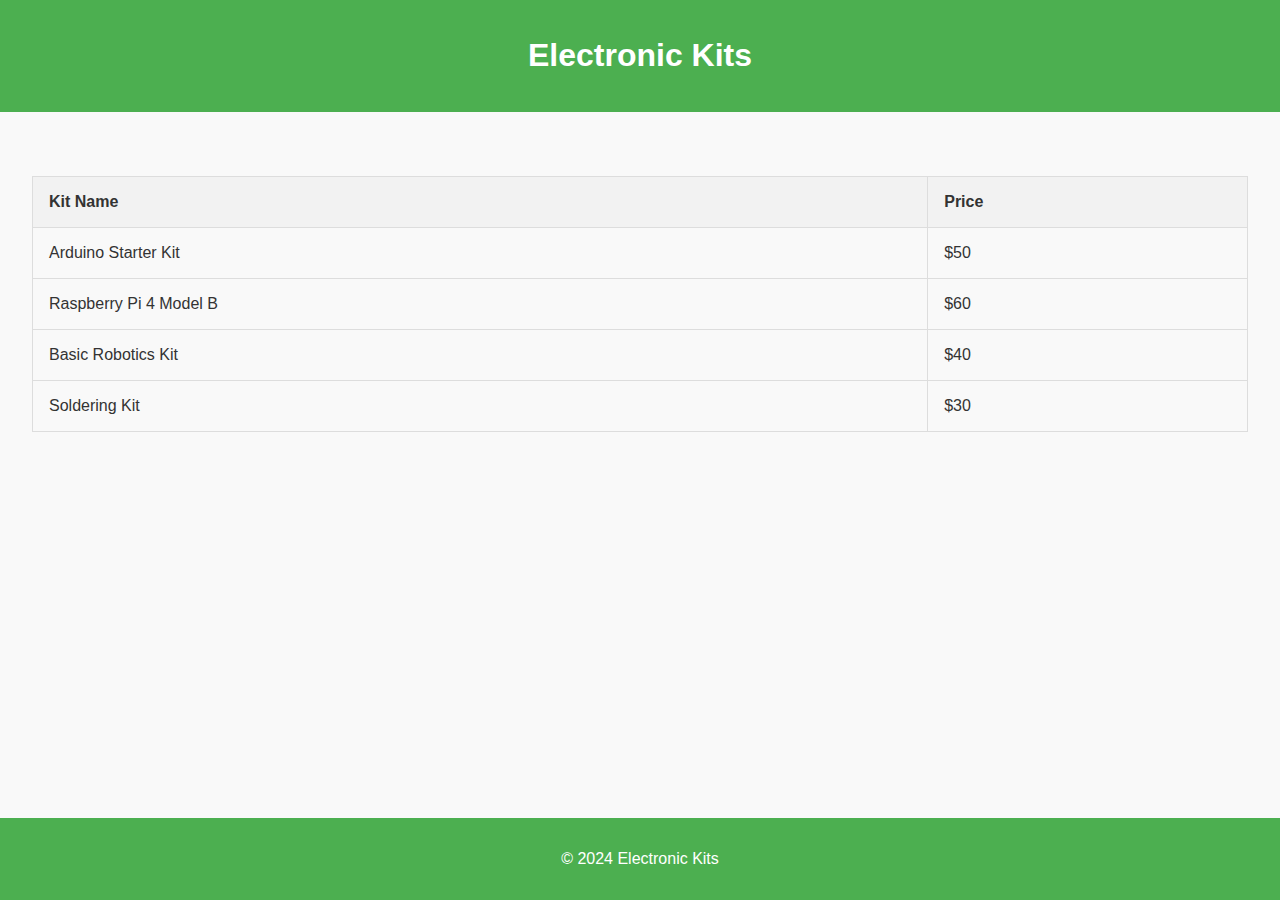
<file: Web dev/kits web app/index.html>
<!DOCTYPE html>
<html lang="en">
<head>
    <meta charset="UTF-8">
    <meta name="viewport" content="width=device-width, initial-scale=1.0">
    <title>Electronic Kits List</title>
    <link rel="stylesheet" href="style.css">
</head>
<body>
    <header>
        <h1>Electronic Kits</h1>
    </header>
    <main>
        <table>
            <thead>
                <tr>
                    <th>Kit Name</th>
                    <th>Price</th>
                </tr>
            </thead>
            <tbody>
                <tr>
                    <td>Arduino Starter Kit</td>
                    <td>$50</td>
                </tr>
                <tr>
                    <td>Raspberry Pi 4 Model B</td>
                    <td>$60</td>
                </tr>
                <tr>
                    <td>Basic Robotics Kit</td>
                    <td>$40</td>
                </tr>
                <tr>
                    <td>Soldering Kit</td>
                    <td>$30</td>
                </tr>
            </tbody>
        </table>
    </main>
    <footer>
        <p>&copy; 2024 Electronic Kits</p>
    </footer>
</body>
</html>
</file>
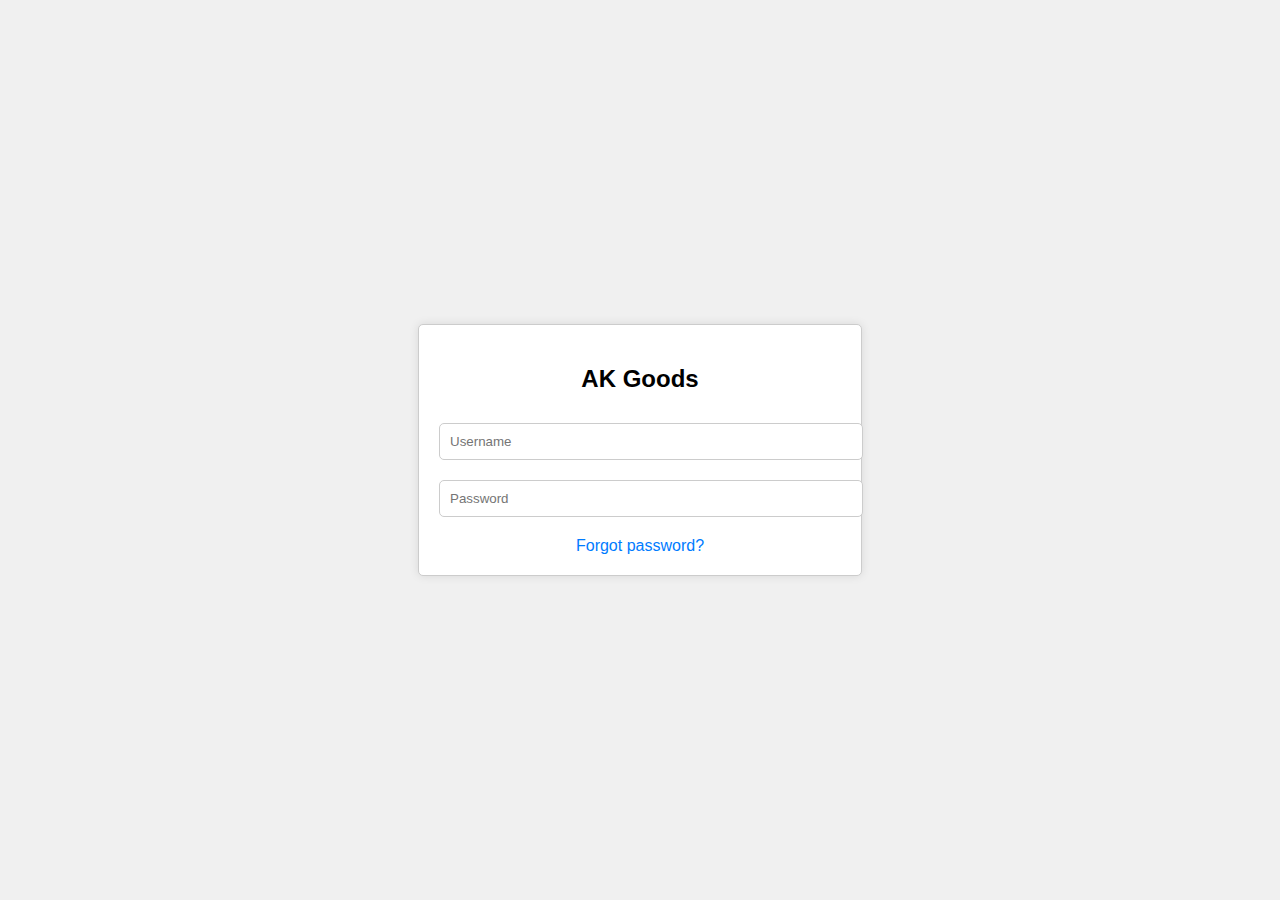
<file: Web dev/tp/index.html>
<!DOCTYPE html>
<html lang="en">
<head>
    <meta charset="UTF-8">
    <meta name="viewport" content="width=device-width, initial-scale=1.0">
    <title>Login Page</title>
    <style>
        body {
            display: flex;
            justify-content: center;
            align-items: center;
            height: 100vh;
            background-color: #f0f0f0;
            margin: 0;
        }
        .login-box {
            background-color: #fff;
            border: 1px solid #ccc;
            padding: 20px;
            border-radius: 5px;
            box-shadow: 0 0 10px rgba(0, 0, 0, 0.1);
            text-align: center;
        }
        .login-box h2 {
            margin-bottom: 20px;
            font-family: Arial, sans-serif;
        }
        .login-box input[type="text"],
        .login-box input[type="password"] {
            width: 100%;
            padding: 10px;
            margin: 10px 0;
            border: 1px solid #ccc;
            border-radius: 5px;
        }
        .login-box a {
            display: block;
            margin-top: 10px;
            color: #007BFF;
            text-decoration: none;
            font-family: Arial, sans-serif;
        }
        .login-box a:hover {
            text-decoration: underline;
        }
    </style>
</head>
<body>
    <div class="login-box">
        <h2>AK Goods</h2>
        <form>
            <input type="text" placeholder="Username" required>
            <input type="password" placeholder="Password" required>
            <a href="#">Forgot password?</a>
        </form>
    </div>
</body>
</html>
</file>
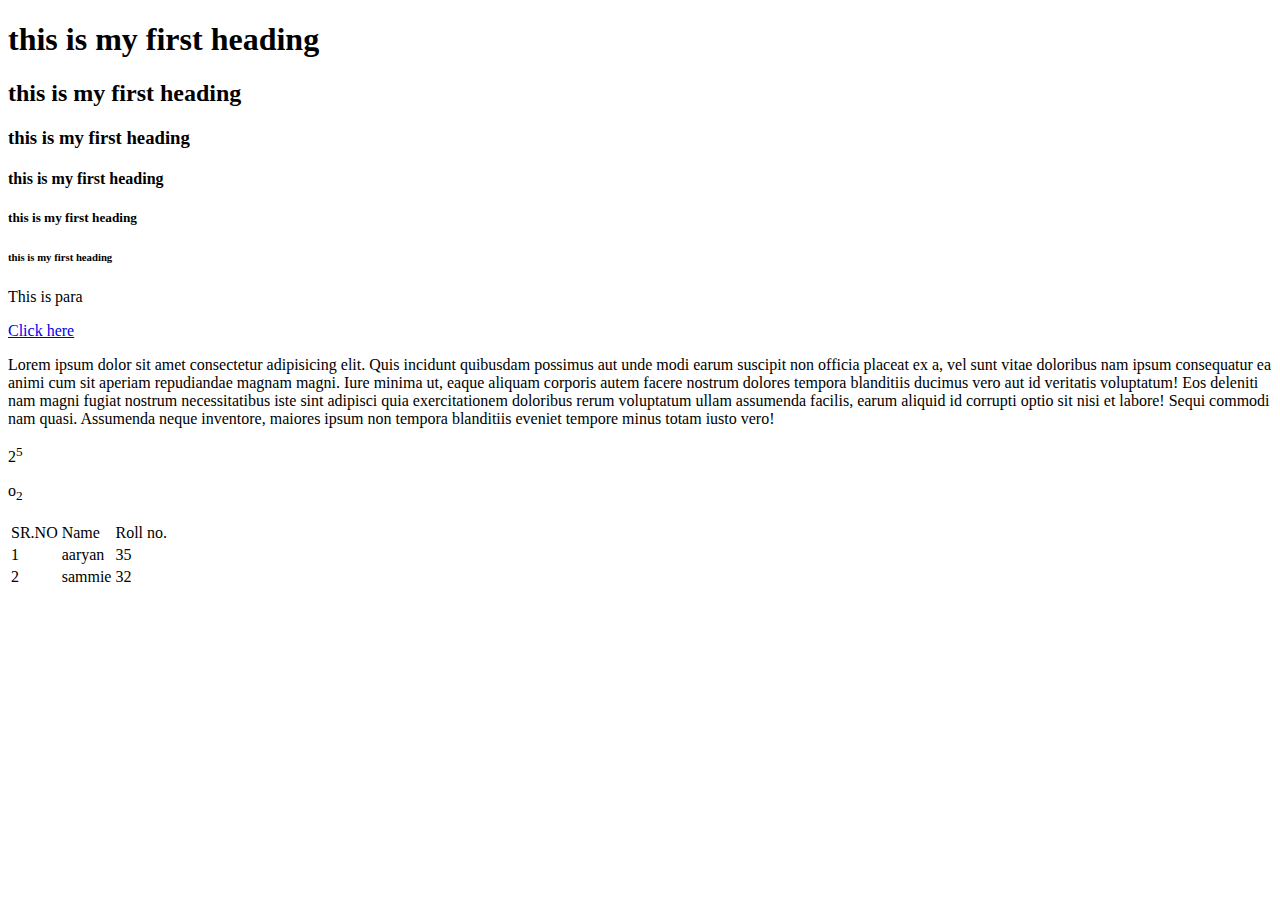
<file: Web dev/code help/video 5(tags)/index.html>
<!DOCTYPE html>
<html lang="en">
<head>
    <meta charset="UTF-8">
    <meta name="viewport" content="width=device-width, initial-scale=1.0">
    <title>Document</title>
</head>
<body>
    <h1>this is my first heading</h1>
    <h2>this is my first heading</h2>
    <h3>this is my first heading</h3>
    <h4>this is my first heading</h4>
    <h5>this is my first heading</h5>
    <h6>this is my first heading</h6>

    <P>This is para</P>
    <a href="https:/www.google.com">Click here</a>

    <p>Lorem ipsum dolor sit amet consectetur adipisicing elit. Quis incidunt quibusdam possimus aut unde modi earum suscipit non officia placeat ex a, vel sunt vitae doloribus nam ipsum consequatur ea animi cum sit aperiam repudiandae magnam magni. Iure minima ut, eaque aliquam corporis autem facere nostrum dolores tempora blanditiis ducimus vero aut id veritatis voluptatum! Eos deleniti nam magni fugiat nostrum necessitatibus iste sint adipisci quia exercitationem doloribus rerum voluptatum ullam assumenda facilis, earum aliquid id corrupti optio sit nisi et labore! Sequi commodi nam quasi. Assumenda neque inventore, maiores ipsum non tempora blanditiis eveniet tempore minus totam iusto vero!</p> 


    <p>2<sup>5</sup></p>


    <p>o<sub>2</sub></p>

 <table>
    <tr>
        <td>SR.NO</td>
        <td>Name</td>
        <td>Roll no.</td>
    </tr>
    <tr>
        <td>1</td>
        <td>aaryan</td>
        <td>35</td>
    </tr>
    <tr>
        <td>2</td>
        <td>sammie</td>
        <td>32</td>
    </tr>
 </table>
</body>
</html>
</file>
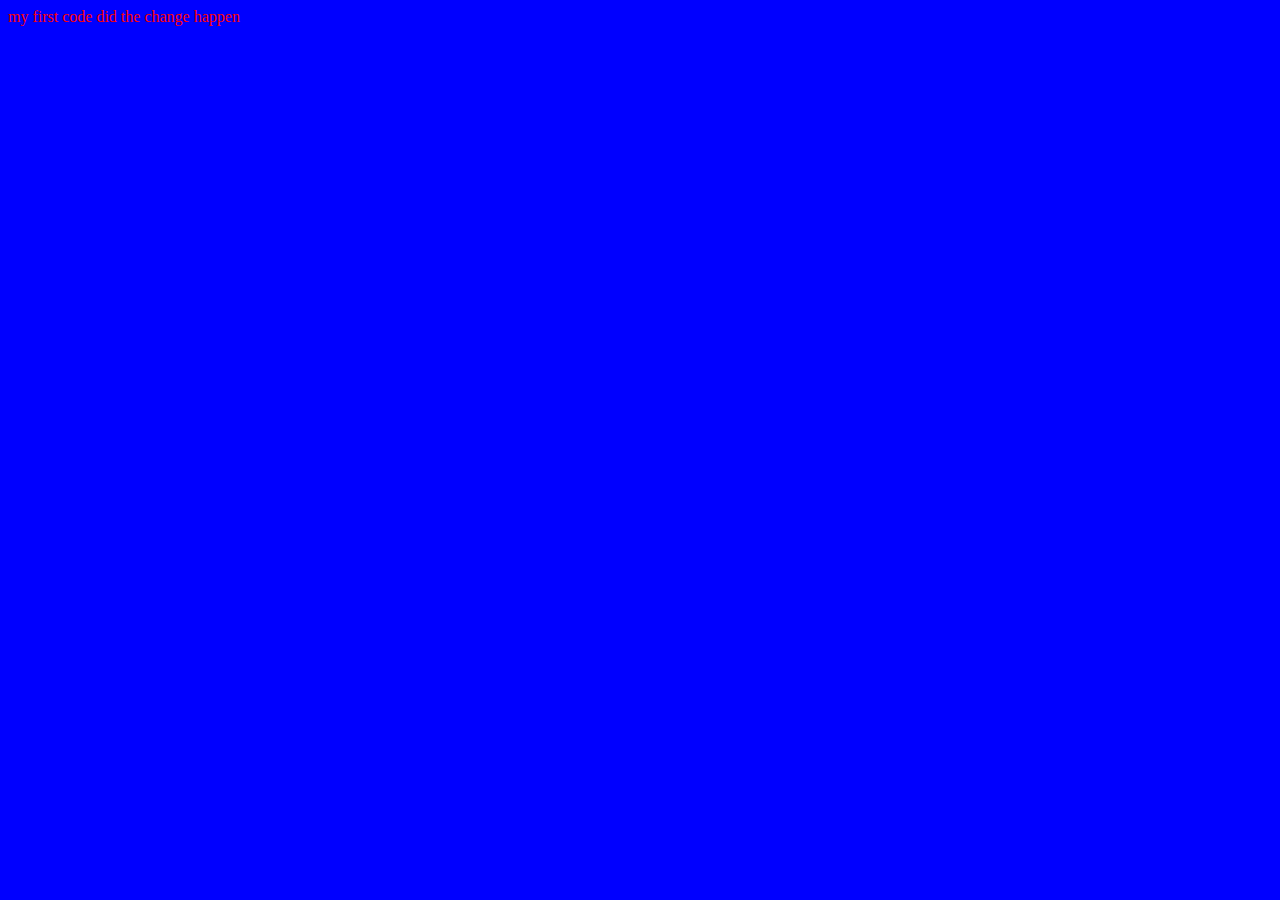
<file: Web dev/code with harry/video2/index.html>
<!DOCTYPE html>
<html lang="en">
<head>
    <meta charset="UTF-8">
    <meta name="viewport" content="width=device-width, initial-scale=1.0">
    <title>lets start</title>
    <link rel="stylesheet" href="style.css">
</head>
<body>
    my first code did the change happen
    <script src="script.js"></script>
</body>
</html>
</file>
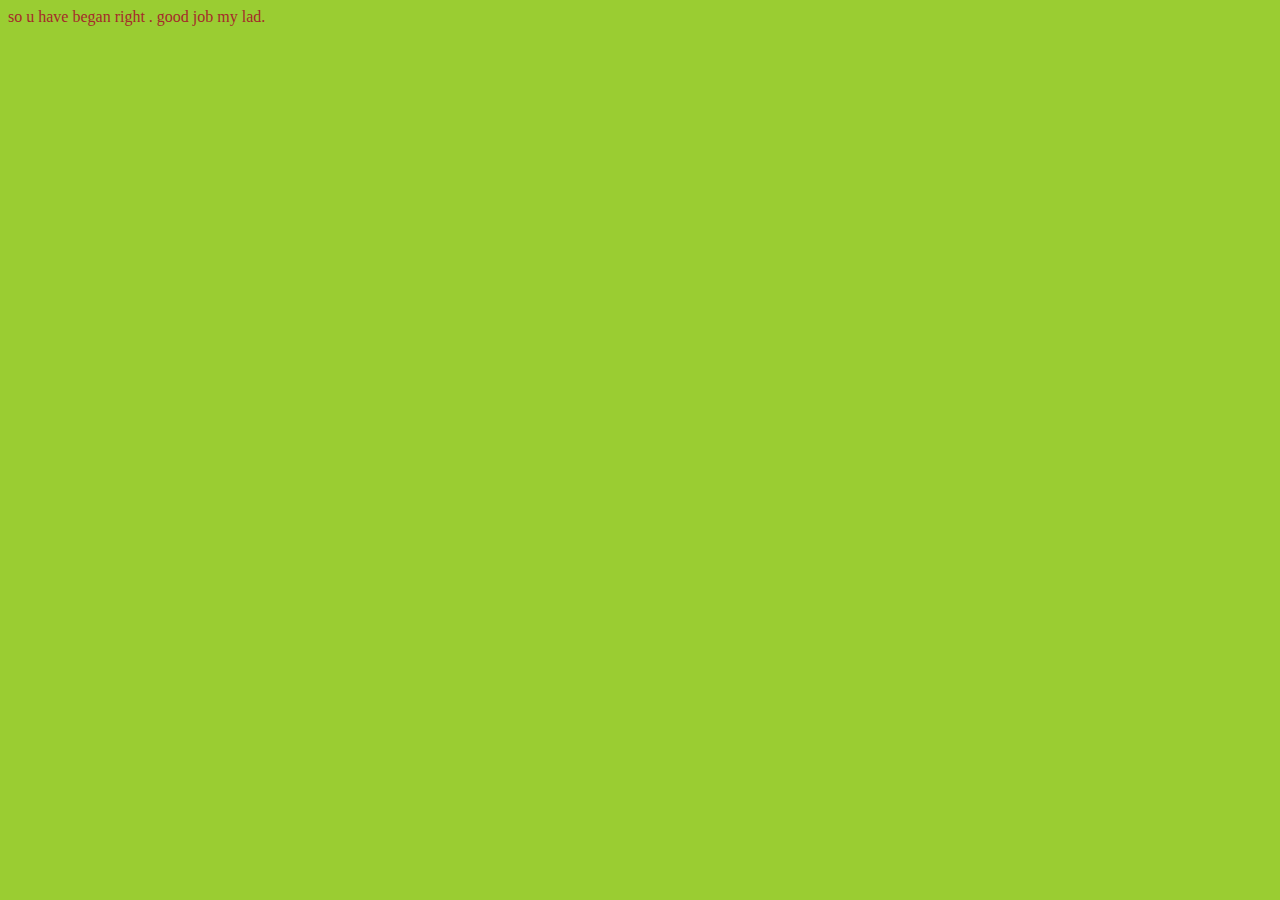
<file: Web dev/code with harry/video3/index.html>
<!DOCTYPE html>
<html lang="en">
<head>
    <meta charset="UTF-8">
    <meta name="viewport" content="width=device-width, initial-scale=1.0">
    <title>going there</title>
   <link rel="stylesheet" href="style.css">
</head>
<body>
    so u have began right . good job my lad.
</body>
</html>
</file>
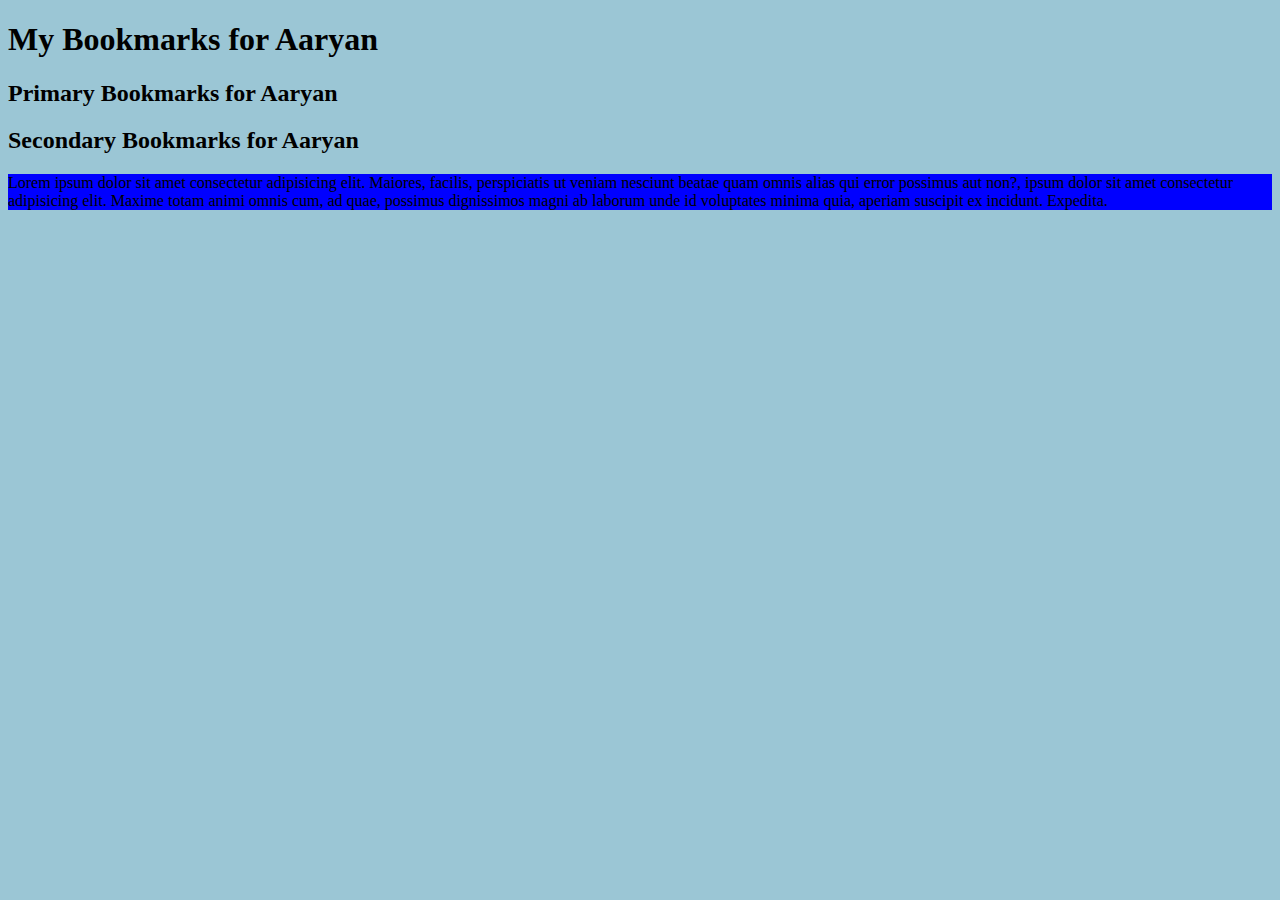
<file: Web dev/code with harry/video4/index.html>
<!DOCTYPE html>
<html lang="en">
<head>
    <meta charset="UTF-8">
    <meta name="viewport" content="width=device-width, initial-scale=1.0">
    <title>Bookmarkd - codewithharry</title>
    <link rel="stylesheet" href="style.css">
</head>
<body>
     <h1>My Bookmarks for Aaryan</h1>
     <h2>Primary Bookmarks for Aaryan</h2>
     <h2>Secondary Bookmarks for Aaryan</h2>
      
     <p style="background-color: blue;">Lorem ipsum dolor sit amet consectetur adipisicing elit. Maiores, facilis, perspiciatis ut veniam nesciunt beatae quam omnis alias qui error possimus aut non?, ipsum dolor sit amet consectetur adipisicing elit. Maxime totam animi omnis cum, ad quae, possimus dignissimos magni ab laborum unde id voluptates minima quia, aperiam suscipit ex incidunt. Expedita.</p>
</body>
</html>
</file>
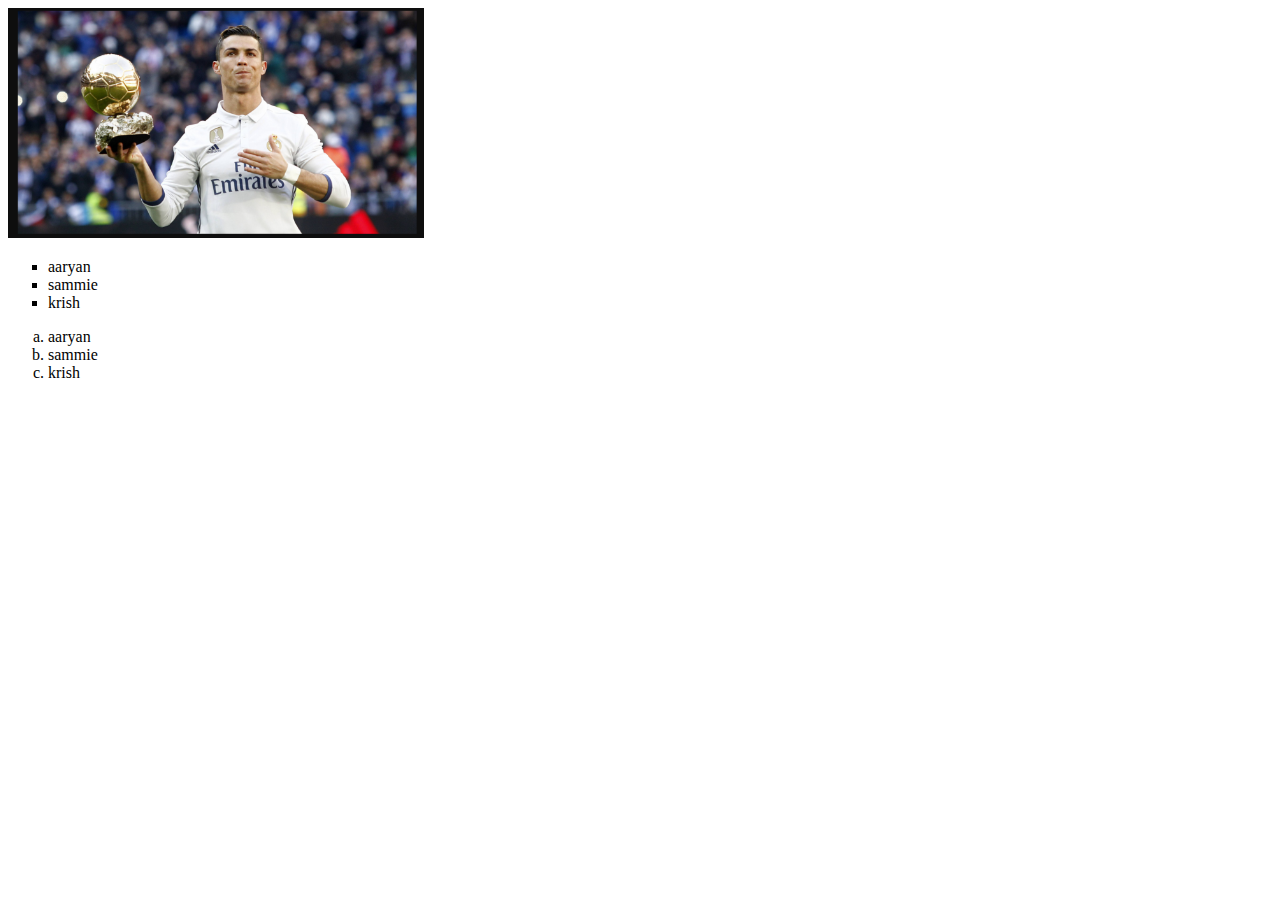
<file: Web dev/code with harry/video5/index.html>
<!DOCTYPE html>
<html lang="en">
<head>
    <meta charset="UTF-8">
    <meta name="viewport" content="width=device-width, initial-scale=1.0">
    <title>images</title>
</head>
<body>
    <img height="230" src="image.png" alt="ronaldo image">

    <ul type="square">
        <li>aaryan</li>
        <li>sammie</li>
        <li>krish</li>
    </ul>

    <ol type="a">
        <li>aaryan</li>
        <li>sammie</li>
        <li>krish</li>
    </ol>



</body>
</html>
</file>
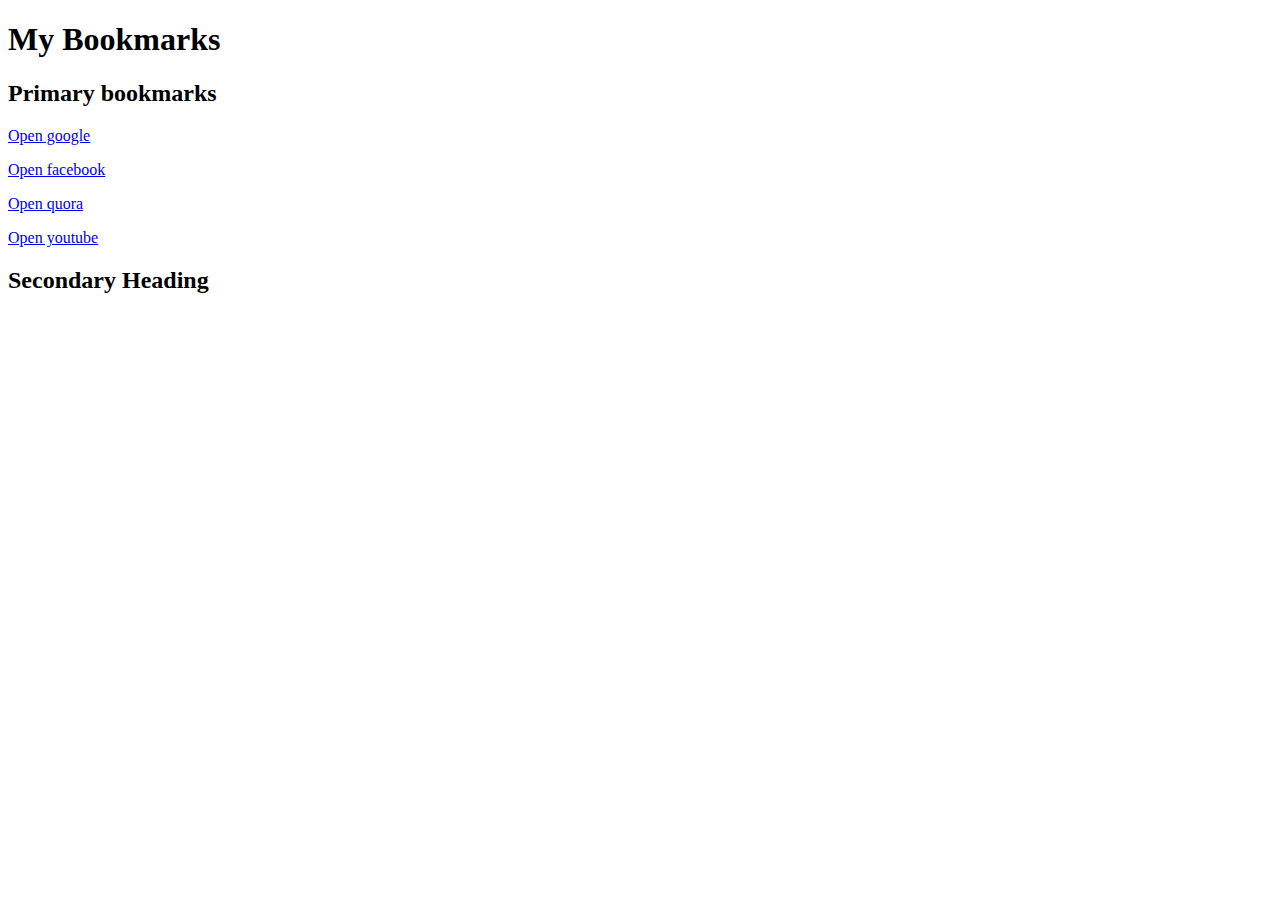
<file: Web dev/code with harry/video4/bookmanager.html>
<!DOCTYPE html>
<html lang="en">
<head>
    <meta charset="UTF-8">
    <meta name="viewport" content="width=device-width, initial-scale=1.0">
    <title>My Bookmark page</title>
</head>
<body>
    <h1>My Bookmarks</h1>
    <h2>Primary bookmarks</h2>
    <p><a target="_blank" href="https://www.google.com">Open google</a></p>
    <p><a target="_blank" href="https://www.facebook.com">Open facebook</a></p>
    <p><a target="_blank" href="https://www.quora.com">Open quora</a></p>
    <p><a target="_blank" href="https://www.youtube.com">Open youtube</a></p>
     
    <h2>Secondary Heading</h2>
    
</body>
</html>
</file>
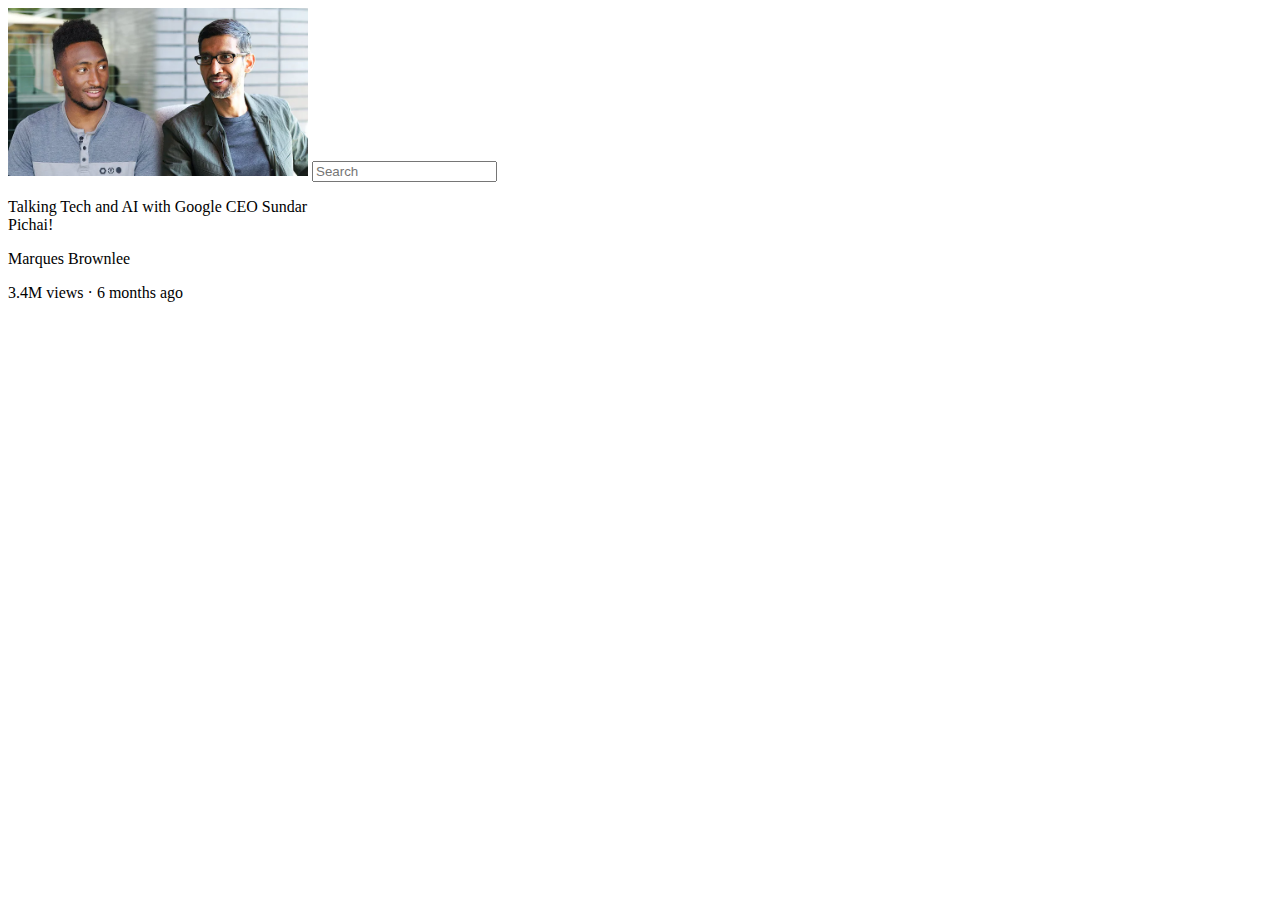
<file: Web dev/HTML CSS/lecture/youtube.html>
<!DOCTYPE html>
<html>
    <head>
        <title>YouTube.com Clone</title>
        <style>
        .thumbnail {
            width: 300px;
        }

        .search-bar {
            
        }

        .video-title {

        width: 300px;

        }

        </style>
    </head>
    <body>
        <img  class="thumbnail" src="thumbnails/thumbnail-1.webp">
        <input class="search-bar" type="text" placeholder="Search">
    </body>
</html>

<p class="video-title">
    Talking Tech and AI with Google CEO Sundar Pichai!</p>

<p>Marques Brownlee</p>

<p>
    3.4M views &#183; 6 months ago
</p>
</file>
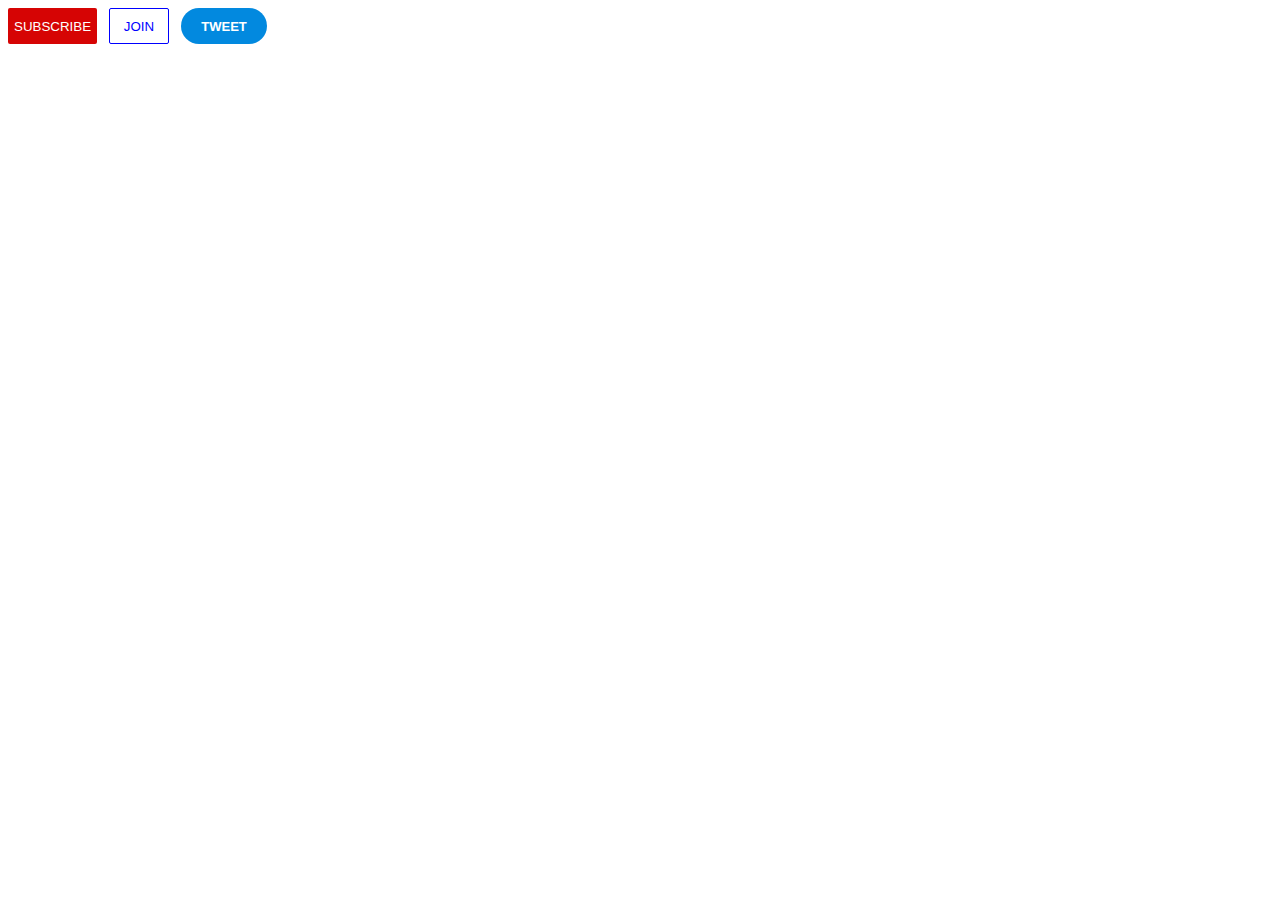
<file: Web dev/HTML CSS/lecture/intro-to-html/styles/buttons.html>
<!DOCTYPE html>
<html>
    <head>
        <title>Buttons practice</title>
      <link rel="stylesheet" href="buttons.css">
        <!--here background style= css property and red = css value -->
        <!--Always end a style with semicolon-->
    </head>
    <body>

        <button class="subcribe_button">
            SUBSCRIBE
        </button>
        
        <button class="join_button">
            JOIN
        </button>
        
        <button class="tweet_button">
            TWEET
        </button>

    </body>
</html>
</file>
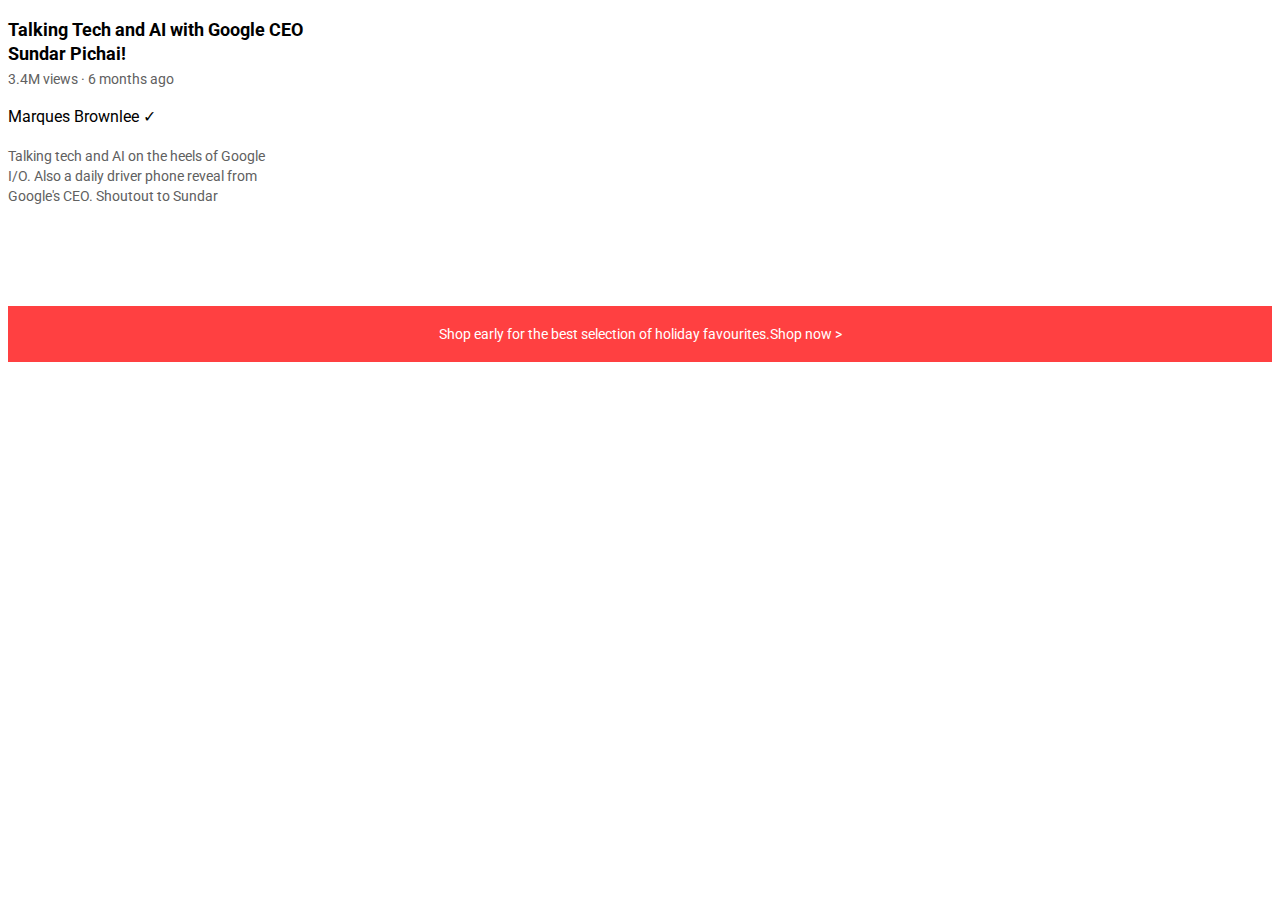
<file: Web dev/HTML CSS/lecture/intro-to-html/styles/text.html>
<!DOCTYPE html>
<html>
    <head>
        <link rel="preconnect" href="https://fonts.googleapis.com">
<link rel="preconnect" href="https://fonts.gstatic.com" crossorigin>
<link href="https://fonts.googleapis.com/css2?family=Roboto:wght@400;700&display=swap" rel="stylesheet">


    <title>Text Practice</title>
    <link rel="stylesheet" href="text.css">
    </head>
    <body>
        <p class="video-title">
            Talking Tech and AI with Google CEO Sundar Pichai!
        </p>
        
        
        <p class="video-stats">   
             3.4M views  &#183; 6 months ago
        </p>
        
        
        <p class="video-author">
            Marques Brownlee &#10003; 
        </p>
        
        
        <p class="video-description">
            Talking tech and AI on the heels of Google I/O. Also a daily driver phone reveal from Google's CEO. Shoutout to Sundar
        </p>
        
        
        <p class="apple-text">Shop early for the best selection of holiday favourites.<span class="shop-link">Shop now &#62;</span></p>
    </body>
</html>







<style>



    

</style>
</file>
<file: Web dev/kits web app/style.css>
body {
    font-family: Arial, sans-serif;
    margin: 0;
    padding: 0;
    background-color: #f9f9f9;
    color: #333;
}

header {
    background-color: #4CAF50;
    color: white;
    text-align: center;
    padding: 1em 0;
}

main {
    padding: 2em;
}

table {
    width: 100%;
    border-collapse: collapse;
    margin: 2em 0;
}

table, th, td {
    border: 1px solid #ddd;
}

th, td {
    padding: 1em;
    text-align: left;
}

th {
    background-color: #f2f2f2;
}

tr:nth-child(even) {
    background-color: #f9f9f9;
}

footer {
    text-align: center;
    padding: 1em 0;
    background-color: #4CAF50;
    color: white;
    position: fixed;
    width: 100%;
    bottom: 0;
}
</file>
<file: Web dev/code with harry/video2/style.css>
body{ 
    background-color: blue;
    color: red;
}
</file>
<file: Web dev/code with harry/video3/style.css>
body{ 
    background-color: yellowgreen;
    color: brown;
}
</file>
<file: Web dev/code with harry/video4/style.css>
body{
    background-color: rgb(155, 198, 213);
}
</file>
<file: Web dev/HTML CSS/lecture/intro-to-html/styles/buttons.css>
.subcribe_button {
    background-color: rgb(214, 4, 4);
    color: white;
    border: none;
    height: 36px;
    width: 105;
    border-radius: 2px;
    cursor: pointer;
    margin-right: 8px;
    transition: opacity 0.15s;

    }

    .subcribe_button:hover {
        opacity: 0.7;
    }
    
     

    .subcribe_button:active {
        opacity: 0.4;
      }


    

     .join_button {
     background-color: white;
     color: blue;
     height: 36px;
     width: 60px;
     border-radius: 2px;
     border-color: blue;
     border-width: 1px;
     border-style: solid;
     cursor: pointer;
     margin-right: 8px;
     transition: background-color 1s,color 1s;
    
    }


    .join_button:hover {
        background-color: blue;
        color: white;
    }

    .join_button:active {
        opacity: 0.7;
    }
      

    .tweet_button {
        background-color: rgb(2, 137, 223);
        color: white;
        border: none;
        height: 36px;
        width: 86px;
        border-radius: 50px;
        font-weight: bold;
        font-size: 13px;
        transition: box-shadow 0.15s;

    }

    .tweet_button:hover {
        box-shadow: 5px 5px 10px rgba(0,0,0,0.15);
        <!--refer google for box shadow sequence -->
        

    }
</file>
<file: Web dev/HTML CSS/lecture/intro-to-html/styles/text.css>
p {
    font-family: Roboto;
}
.video-title {
    font-weight: bold;
    font-size: 18px;
    margin-bottom: 5px;
    line-height: 24px;
    width: 300px;
    
}

.video-stats {
    font-size: 14px;
    color: rgb(96, 96, 96);
    margin-top: 0;
    margin-bottom: 20px;
} 

.video-author {
    font-size: 14;
    margin-top: 0;
    margin-bottom: 20px;

}

.video-description {
    font-size: 14px;
    color: rgb(96, 96, 96);
    width: 280px;
    line-height: 20px;
    margin-top: 0;
    margin-bottom: 100px;
}

.apple-text {
    margin-bottom: 50px;
    font-size: 14px;
     background-color: rgb(266, 64, 65);
     color: white;
     text-align: center;
    padding-top: 20px;
    padding-bottom: 20px;
     
}

.shop-link {
    cursor: pointer;
}

.shop-link:hover {
    text-decoration: underline;
    cursor: pointer;
}
</file>
